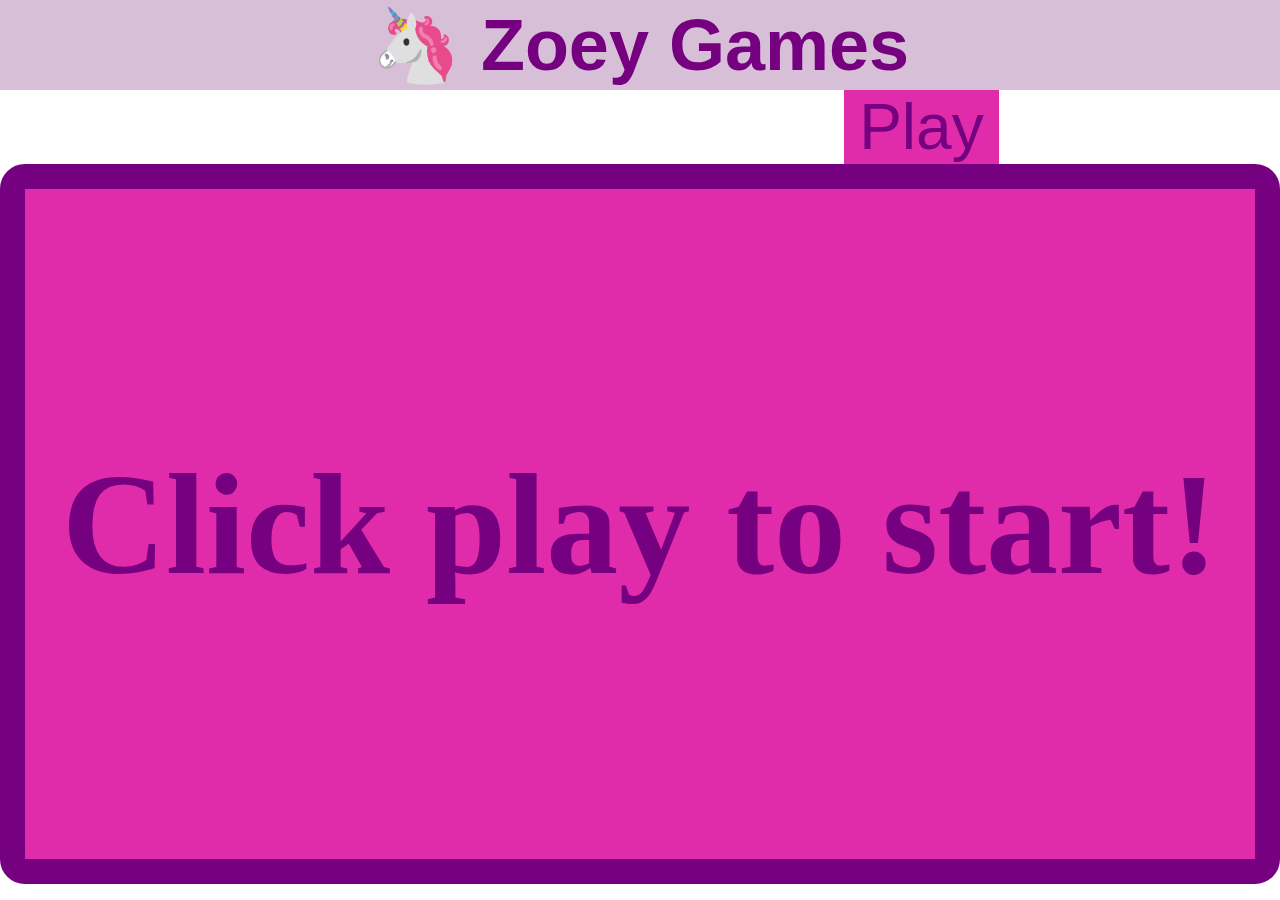
<file: games/number.html>
<!DOCTYPE html>
<html>
    <head>
        <title>
           Number Game
        </title>
        <link rel="stylesheet" href="../index.css" />
        <link rel="stylesheet" href="./number.css" />
    </head>
    <body>
        <header>
            <nav>
                <a href="../index.html"><h1>🦄 Zoey Games</h1></a>
            </nav>
        </header>
        <div class="inline-card">
            <h1 id="emoji-label"></h1>
            <a class="play-button-numbers" onclick="displayRandomAmountOfEmoji()">Play</a>
            <span class="hide" id="alert"></span>
        </div>
        <div class="container game-container">
            <div class="random-emoji">
                <h1 id="emojis">Click play to start!</h1>
            </div>
            <div class='row hide' id="number-choices">
                <div class="card" onclick="checkNum(1)">
                    <h2>1</h2>
                </div>
                <div class="card" onclick="checkNum(2)">
                    <h2>2</h2>
                </div>
                <div class="card" onclick="checkNum(3)">
                    <h2>3</h2>
                </div>
                <div class="card" onclick="checkNum(4)">
                    <h2>4</h2>
                </div>
                <div class="card" onclick="checkNum(5)">
                    <h2>5</h2>
                </div>
                <div class="card" onclick="checkNum(6)">
                    <h2>6</h2>
                </div>
                <div class="card" onclick="checkNum(7)">
                    <h2>7</h2>
                </div>
                <div class="card" onclick="checkNum(8)">
                    <h2>8</h2>
                </div>    
                <div class="card" onclick="checkNum(9)">
                    <h2>9</h2>
                </div>
                <div class="card" onclick="checkNum(10)">
                    <h2>10</h2>
                </div>     
            </div>
        </div>
    </body>
    <script src="number.js"></script> 
</html>
</file>
<file: index.css>
*{
    margin: 0;
    padding: 0;
    box-sizing: border-box;
}

body {
    color: rgb(117, 0, 128);
}

header {
    display: flex;
    justify-content: center;
    align-items: center;
    height: 10vh;
    font-family: Verdana, Geneva, Tahoma, sans-serif;
    background-color: thistle;
}

header nav h1 {
    font-size: 72px;
}

.container {
    display:flex;
    justify-content: center;
    align-items: center;
    height: 80vh;
    background-color: rgb(224, 44, 170);
}

.row {
    display: flex;
    justify-content: space-between;
    align-items: center;
}

.card {
    text-align: center;
    width: 33%;
    border-style: solid;
    border-width: 15px;
    border-color: pink;
    background-color: white;
    padding: 15px;
}

img {
    width: 100%;
    height: 400px;
}

.play-button {
    width: 100%;
    height: 50px;
    padding: 5px 33%;
    background-color: rgb(224, 44, 170);
    font-size: 64px;
    text-decoration: none;
    font-family: Impact, Haettenschweiler, 'Arial Narrow Bold', sans-serif;
}



/* unvisited link */
a:link {
    color: rgb(117, 0, 128);
    text-decoration: none;
  }

a:active {
    background-color: thistle;

}

  a:hover{
    background-color: thistle;
}
</file>
<file: games/number.css>
.game-container {
    border-style: solid;
    border-width: 25px;
    border-radius: 25px;
}

img {
    width: 100%;
    height: 100%;
}

.random-emoji{
    font-size: 72px;
    display: block;
    margin: 30px;
}

#emoji-label{
    color: rgb(117, 0, 128);
    font-size: 64px;
    text-align: center;
}

.inline-card{
    display: flex;
    justify-content: space-around;
}

.play-button-numbers{
    padding-left: 15px;
    padding-right: 15px;
    background-color: rgb(224, 44, 170);
    font-size: 64px;
    text-decoration: none;
    font-family: Impact, Haettenschweiler, 'Arial Narrow Bold', sans-serif;
}

.card:hover {
    background-color: thistle;
}

.hide { 
    display: none;
}

h2 {
    font-size: 32px;
}

.win {
    padding-left: 15px;
    padding-right: 15px;
    background-color: green;
    font-size: 64px;
    text-decoration: none;
    color: white;
    font-family: Impact, Haettenschweiler, 'Arial Narrow Bold', sans-serif;
}

.loss {
    padding-left: 15px;
    padding-right: 15px;
    background-color: red;
    font-size: 64px;
    text-decoration: none;
    color: white;
    font-family: Impact, Haettenschweiler, 'Arial Narrow Bold', sans-serif;
}
</file>
